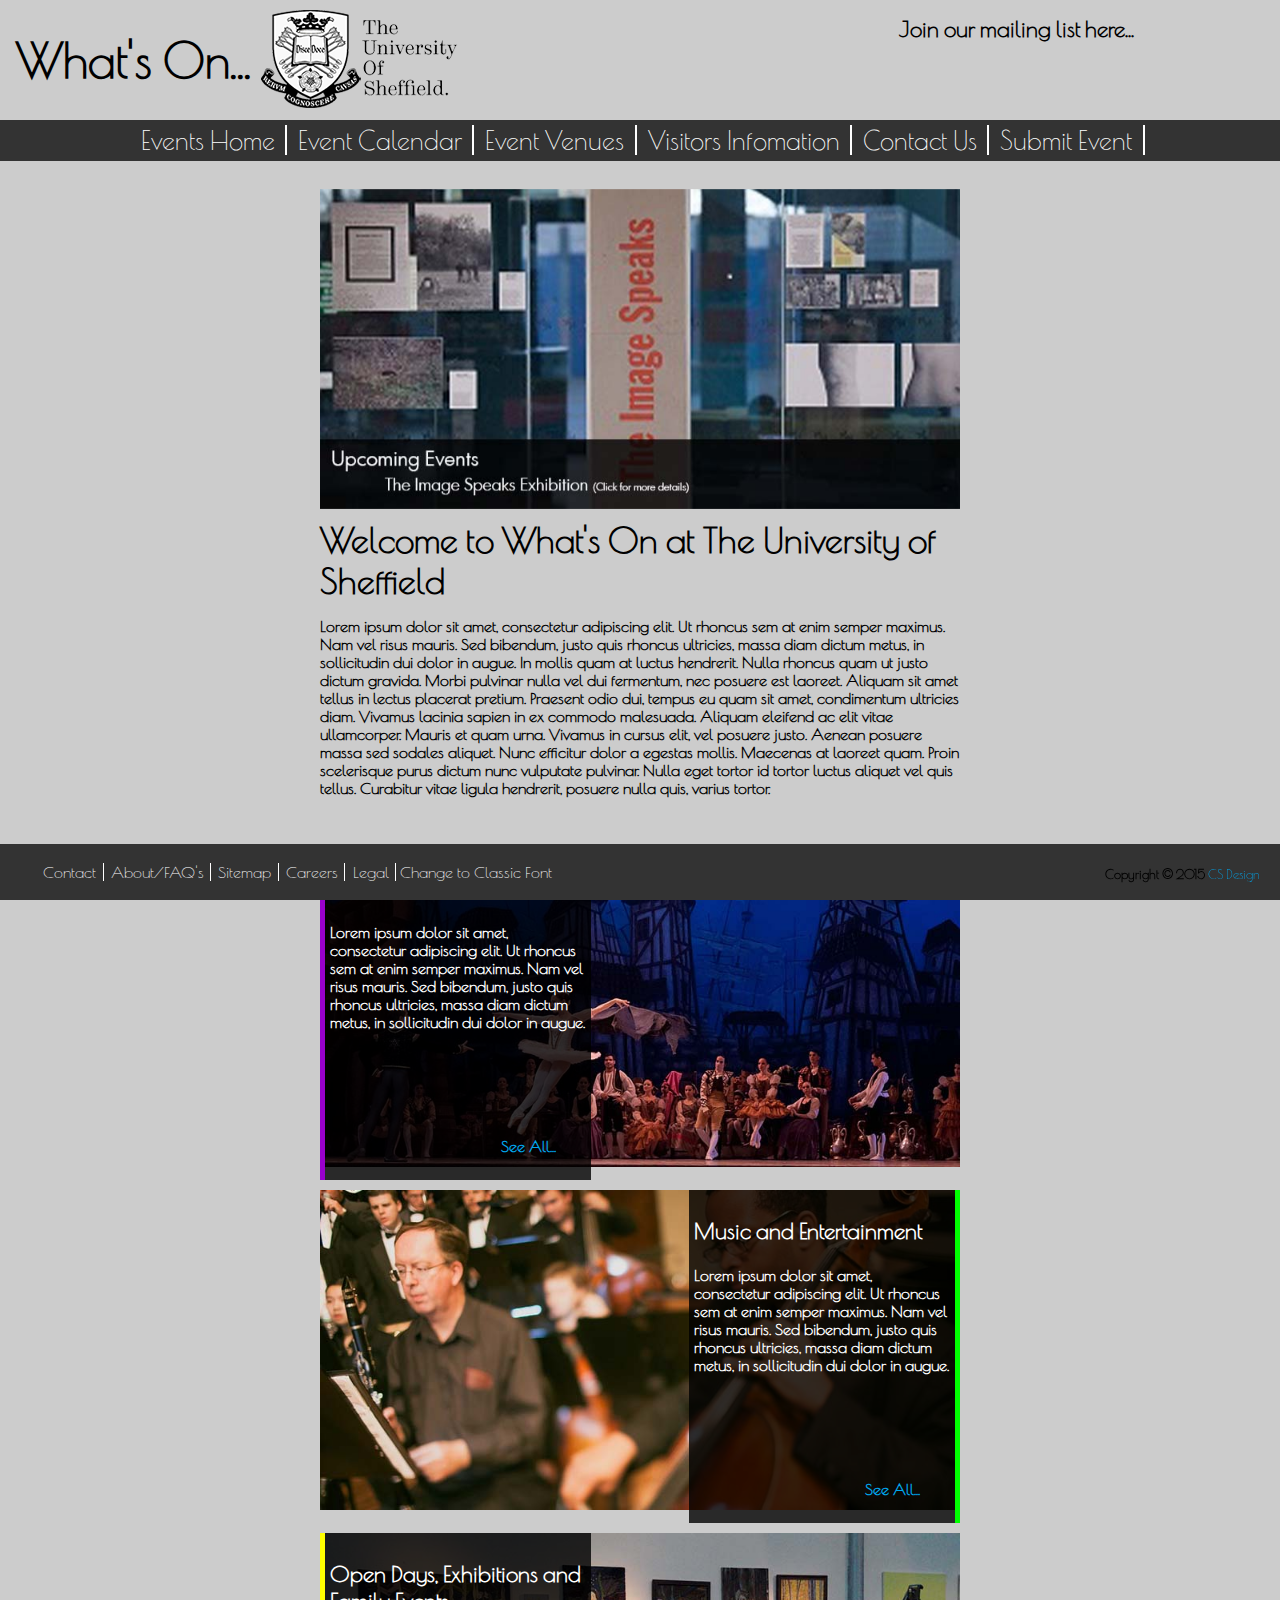
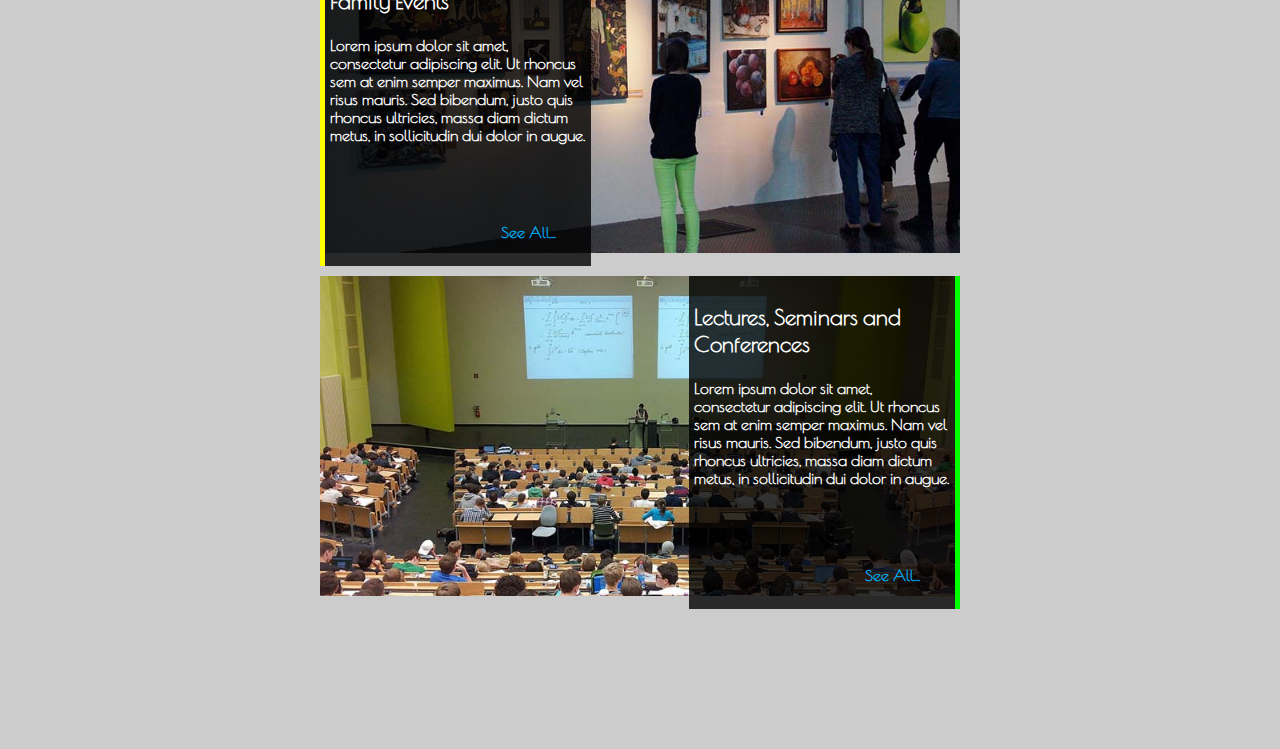
<file: index.html>
<!doctype html>
<html>
<head>
<meta charset="utf-8">
<title>The University of Sheffield - Events Home</title>
<link rel=”shortcut icon” href="favicon.ico" >
<link rel="stylesheet" href="styles/defaultstyle.css" type="text/css" />
<link rel="alternate stylesheet" title="classic" type="text/css" id="classic" href="styles/defaultstyle_classic.css">

<link href='http://fonts.googleapis.com/css?family=Poiret+One' rel='stylesheet' type='text/css'>
<meta name="description" content="University of Sheffield Events">
<meta name="keywords" content="Sheffield, Events, University, What's On">
<meta name="author" content="Chris Shelley"

<!-- Switch javascript -->
<script type="text/javascript" src="jscript/switch_style.js"></script>
<script src="http://jqueryjs.googlecode.com/files/jquery-1.2.6.min.js" type="text/javascript"></script>

<!-- Slider javascript -->
<script src="https://ajax.googleapis.com/ajax/libs/jquery/1.11.3/jquery.min.js"></script>
<script> 
$(document).ready(function(){
    $("#slide").click(function(){
        $("#panel").slideToggle("slow");
    });
});
</script>
<!-- Slider javascript End -->
<!-- HomeSlide javascript -->
<script src="http://ajax.googleapis.com/ajax/libs/jquery/1.8.3/jquery.min.js"></script>
<script src="jscript/responsiveslides.min.js"></script>
<!-- HomeSlide javascript End -->
</head>

<body onload="set_style_from_cookie()">
	
            <header class="header">
                <div id="headleft">
                    <div class="headtitle">
                    <h1>What's On...</h1>
                    </div>
                        <a href="http://www.sheffield.ac.uk/">
                        <div class="headlogo">
                        </div>
                        </a>
                 </div>
                 <div id="headright">
                 	<div id="slide">
                    	<a href="#">Join our mailing list here...</a>
                    </div>
					<div id="panel">
                    	<form name="contactform" id="contactform" method="post" action="#"  autocomplete="on">
            <input type="email" class="forminput" id="email" name="email" size="25" placeholder="Enter your email address..." required>
            <input type="submit" class="submitlink" name="submitform" value="Join">
                        </form>
                        <a href="#">Click Here to join our post list.</a>
                    </div>
                 </div>
            </header>
        <br style="clear:both" />
            <nav class="nav">
                <a href="index.html">Events Home</a>
                <a href="calendar.html">Event Calendar</a> 
                <a href="venues.html">Event Venues</a> 
                <a href="visinfo.html">Visitors Infomation</a> 
                <a href="contact.html">Contact Us</a>
                <a href="submit.html">Submit Event</a>
            </nav>
        <br style="clear:both" /> 
          
            <main>
                <div id="wrapper">
                    <div class="topcontainer">
							<script>
                              $(function() {
                                $(".rslides").responsiveSlides();
                              });
                            </script>
                        <ul class="rslides">
                          <li><a href="eventdetail.html"><img src="images/1.jpg" alt=""></a></li>
                          <li><img src="images/2.jpg" alt=""></li>
                          <li><a href="eventdetail.html"><img src="images/1.jpg" alt=""></a></li>
                        </ul>
                    </div>
                    <div class="topcontainer">
                    	<h2>Welcome to What's On at The University of Sheffield</h2>
                        <p>Lorem ipsum dolor sit amet, consectetur adipiscing elit. Ut rhoncus sem at enim semper maximus. Nam vel risus mauris. Sed bibendum, justo quis rhoncus ultricies, massa diam dictum metus, in sollicitudin dui dolor in augue. In mollis quam at luctus hendrerit. Nulla rhoncus quam ut justo dictum gravida. Morbi pulvinar nulla vel dui fermentum, nec posuere est laoreet. Aliquam sit amet tellus in lectus placerat pretium. Praesent odio dui, tempus eu quam sit amet, condimentum ultricies diam.

Vivamus lacinia sapien in ex commodo malesuada. Aliquam eleifend ac elit vitae ullamcorper. Mauris et quam urna. Vivamus in cursus elit, vel posuere justo. Aenean posuere massa sed sodales aliquet. Nunc efficitur dolor a egestas mollis. Maecenas at laoreet quam. Proin scelerisque purus dictum nunc vulputate pulvinar. Nulla eget tortor id tortor luctus aliquet vel quis tellus. Curabitur vitae ligula hendrerit, posuere nulla quis, varius tortor.</p>
                    </div>
                    <div class="catcontainer">
                        <div class="cat">
                        	<div class="catimg">
                        <img src="images/homedrama.jpg">
                        	</div>
                        	<div class="catdecleft1">
                            	<h3>Drama and Films</h3>
                            	<p>Lorem ipsum dolor sit amet, consectetur adipiscing elit. Ut rhoncus sem at enim semper maximus. Nam vel risus mauris. Sed bibendum, justo quis rhoncus ultricies, massa diam dictum metus, in sollicitudin dui dolor in augue.</p>
                            <div class="catlink">
                            	<a href="#">See All...</a>
                            </div>
                            </div>
                        </div>
                        <div class="cat">
                        	<div class="catimg">
                            	<img src="images/homemusic.jpg">
                            </div>
                        	<div class="catdecright2">
                            <h3>Music and Entertainment</h3>
                            	<p>Lorem ipsum dolor sit amet, consectetur adipiscing elit. Ut rhoncus sem at enim semper maximus. Nam vel risus mauris. Sed bibendum, justo quis rhoncus ultricies, massa diam dictum metus, in sollicitudin dui dolor in augue.</p>
							<div class="catlink">
                            	<a href="#">See All...</a>
                            </div>
                            </div>
                        </div>
                        <div class="cat">
                            <div class="catimg">
                            	<img src="images/homeopenday.jpg">
                        	</div>
                        	<div class="catdecleft3">
                            <h3>Open Days, Exhibitions and Family Events</h3>
                            	<p>Lorem ipsum dolor sit amet, consectetur adipiscing elit. Ut rhoncus sem at enim semper maximus. Nam vel risus mauris. Sed bibendum, justo quis rhoncus ultricies, massa diam dictum metus, in sollicitudin dui dolor in augue.</p>
                            <div class="catlink">
                            	<a href="#">See All...</a>
                            </div>
                            </div>
                        </div>
                        <div class="cat">
                        	<div class="catimg">
                        		<img src="images/homelecture.jpg">
                        	</div>
                        	<div class="catdecright4">
                            <h3>Lectures, Seminars and Conferences</h3>
                            	<p>Lorem ipsum dolor sit amet, consectetur adipiscing elit. Ut rhoncus sem at enim semper maximus. Nam vel risus mauris. Sed bibendum, justo quis rhoncus ultricies, massa diam dictum metus, in sollicitudin dui dolor in augue.</p>
                            <div class="catlink">
                            	<a href="#">See All...</a>
                            </div>
                            </div>
                        </div>
                    </div>
                </div>
                <div class="mainpadding">
                </div>
            </main>
            
        <br style="clear:both" />    
            <footer>
            	<div id="footerwrap">
                    <div class="foottop">
                            <ul>
                                <li><a href="#">Contact</a></li>
                                <li><a href="#">About/FAQ's</a></li>
                                <li><a href="#">Sitemap</a></li>
                                <li><a href="#">Careers</a></li>
                                <li><a href="#">Legal</a></li>
                                <div id="shown_first" style="display:inline">
                                      <a href="#" style="cursor:pointer" onclick="switch_style('classic'); toggle_text('shown_first', 'hidden_first');return false" name="theme" value="Classic Theme" id="classic">
                                    Change to Classic Font
                                      </a>
                                </div>
                                <div id="hidden_first" style="display:none">
                                <a href="#" style="cursor:pointer" onclick="switch_style('white'); toggle_text('shown_first', 'hidden_first');return false" name="theme" value="Classic Theme" id="classic">
                                     Change to Modern Font
                                      </a>
                                </div>
                            </ul>
                            <div class="footright">
                       <p>Copyright &copy; 2015 <a href="http://csdesign.co.nf/">CS Design</a></p>
                    </div>    
                    </div>
                    <script type="text/javascript">
                        function toggle_text(shown, hidden) {
                               var e = document.getElementById(shown);
                               var f = document.getElementById(hidden);
                            if(e.style.display == 'inline') {
                                          e.style.display = 'none';
                                          f.style.display = 'inline';
                              }
                              else {
                                          e.style.display = 'inline';
                                          f.style.display = 'none';
                              }
                        }
                    </script>   
                 </div>
            </footer>
    
</body>
</html>
</file>
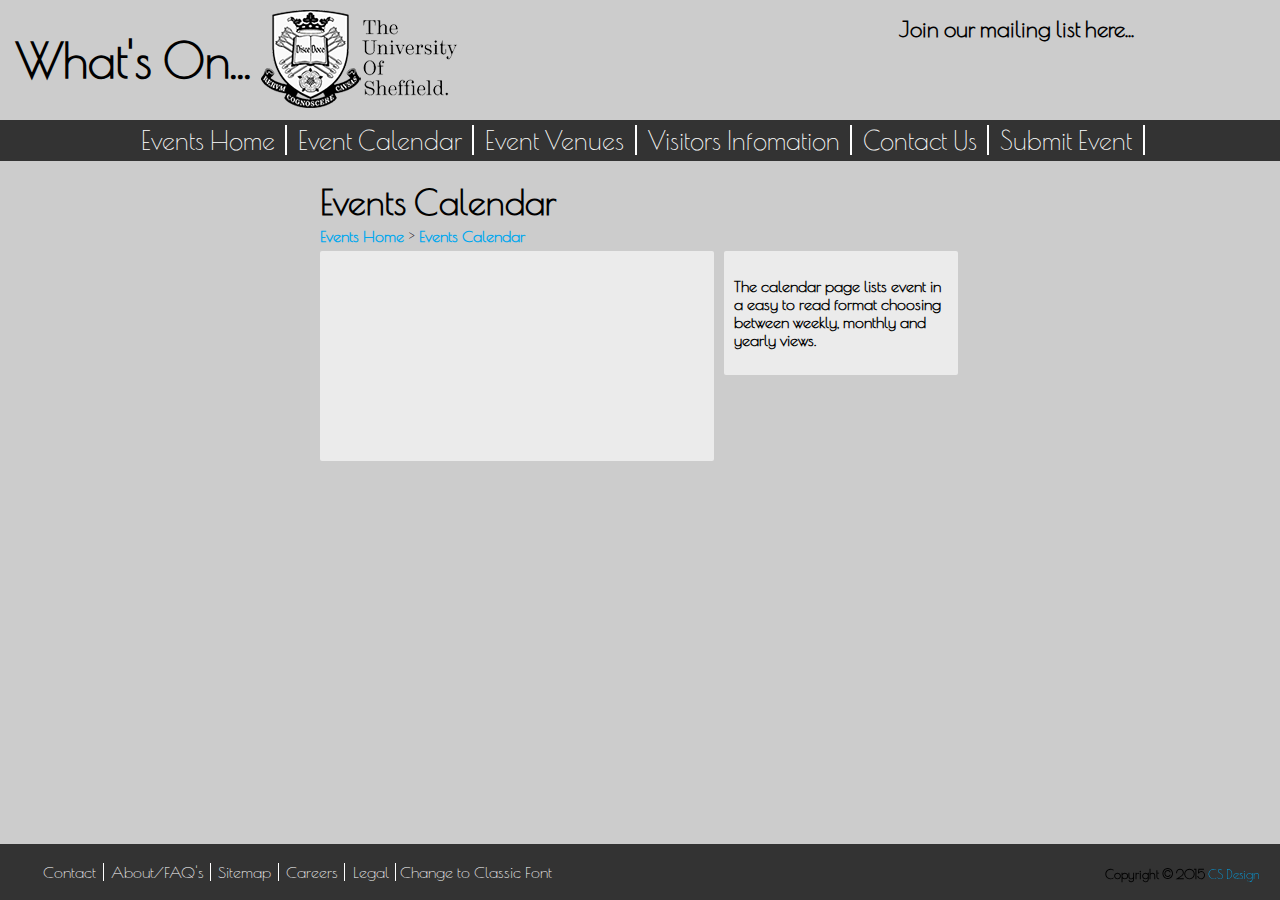
<file: calendar.html>
<!doctype html>
<html>
<head>
<meta charset="utf-8">
<title>The University of Sheffield - Events Home</title>
<link rel=”shortcut icon” href="favicon.ico" >
<link rel="stylesheet" href="styles/defaultstyle.css" type="text/css" />
<link rel="alternate stylesheet" title="classic" type="text/css" id="classic" href="styles/defaultstyle_classic.css">

<link href='http://fonts.googleapis.com/css?family=Poiret+One' rel='stylesheet' type='text/css'>
<meta name="description" content="University of Sheffield Events">
<meta name="keywords" content="Sheffield, Events, University, What's On">
<meta name="author" content="Chris Shelley"

<!-- Switch javascript -->
<script type="text/javascript" src="jscript/switch_style.js"></script>
<script src="http://jqueryjs.googlecode.com/files/jquery-1.2.6.min.js" type="text/javascript"></script>

<!-- Slider javascript -->
<script src="https://ajax.googleapis.com/ajax/libs/jquery/1.11.3/jquery.min.js"></script>
<script> 
$(document).ready(function(){
    $("#slide").click(function(){
        $("#panel").slideToggle("slow");
    });
});
</script>
<!-- Slider javascript End -->

</head>

<body onload="set_style_from_cookie()">
	<div id="container">
<!-- Header Content -->
            <header class="header">
                <div id="headleft">
                    <div class="headtitle">
                    <h1>What's On...</h1>
                    </div>
                        <a href="http://www.sheffield.ac.uk/">
                        <div class="headlogo">
                        </div>
                        </a>
                 </div>
                 <div id="headright">
                 	<div id="slide">
                    	<a href="#">Join our mailing list here...</a>
                    </div>
					<div id="panel">
                    	<form name="contactform" id="contactform" method="post" action="#"  autocomplete="on">
            <input type="email" class="forminput" id="email" name="email" size="25" placeholder="Enter your email address..." required>
            <input type="submit" class="submitlink" name="submitform" value="Join">
                        </form>
                        <a href="#">Click Here to join our post list.</a>
                    </div>
                 </div>
            </header>
            
        <br style="clear:both" />
<!-- Main Navigation -->
            <nav class="nav">
                <a href="index.html">Events Home</a>
                <a href="calendar.html">Event Calendar</a> 
                <a href="venues.html">Event Venues</a> 
                <a href="visinfo.html">Visitors Infomation</a> 
                <a href="contact.html">Contact Us</a>
                <a href="submit.html">Submit Event</a>
            </nav>
<!-- Main Content -->
          
            <main>
                <div id="wrapper">
                		<div class="eventheader">
                        	<h2>Events Calendar</h2>
                            <div class="eventcrumb">
                            	<ul id="crumblist">
                                    <li id="active"><a href="Calendar.html" id="current">Events Home</a></li>
                                    <li><a href="#">Events Calendar</a></li>
                                </ul>
                            </div>
                        </div>
                        
                        <div id="eventwrapper">
                            <div class="eventblock">
                            	
                            </div>
                     		<div class="eventspacer">
                            </div>
                          <div class="eventdetailcont">
                              <div class="eventdetail">
                              		<p>The calendar page lists event in a easy to read format choosing between weekly, monthly and yearly views.</p>
                              </div>
                          </div>       
                </div>
                
            </main>
            
        <br style="clear:both" /> 
<!-- Footer Content -->  
            <footer>
            	<div id="footerwrap">
                    <div class="foottop">
                            <ul>
                                <li><a href="#">Contact</a></li>
                                <li><a href="#">About/FAQ's</a></li>
                                <li><a href="#">Sitemap</a></li>
                                <li><a href="#">Careers</a></li>
                                <li><a href="#">Legal</a></li>
                                <div id="shown_first" style="display:inline">
                                      <a href="#" style="cursor:pointer" onclick="switch_style('classic'); toggle_text('shown_first', 'hidden_first');return false" name="theme" value="Classic Theme" id="classic">
                                    Change to Classic Font
                                      </a>
                                </div>
                                <div id="hidden_first" style="display:none">
                                <a href="#" style="cursor:pointer" onclick="switch_style('white'); toggle_text('shown_first', 'hidden_first');return false" name="theme" value="Classic Theme" id="classic">
                                     Change to Modern Font
                                      </a>
                                </div>
                            </ul>
                            <div class="footright">
                       <p>Copyright &copy; 2015 <a href="http://csdesign.co.nf/">CS Design</a></p>
                    </div>    
                    </div>
                    <script type="text/javascript">
                        function toggle_text(shown, hidden) {
                               var e = document.getElementById(shown);
                               var f = document.getElementById(hidden);
                            if(e.style.display == 'inline') {
                                          e.style.display = 'none';
                                          f.style.display = 'inline';
                              }
                              else {
                                          e.style.display = 'inline';
                                          f.style.display = 'none';
                              }
                        }
                    </script>   
                 </div>
            </footer>
     </div>
</body>
</html>
</file>
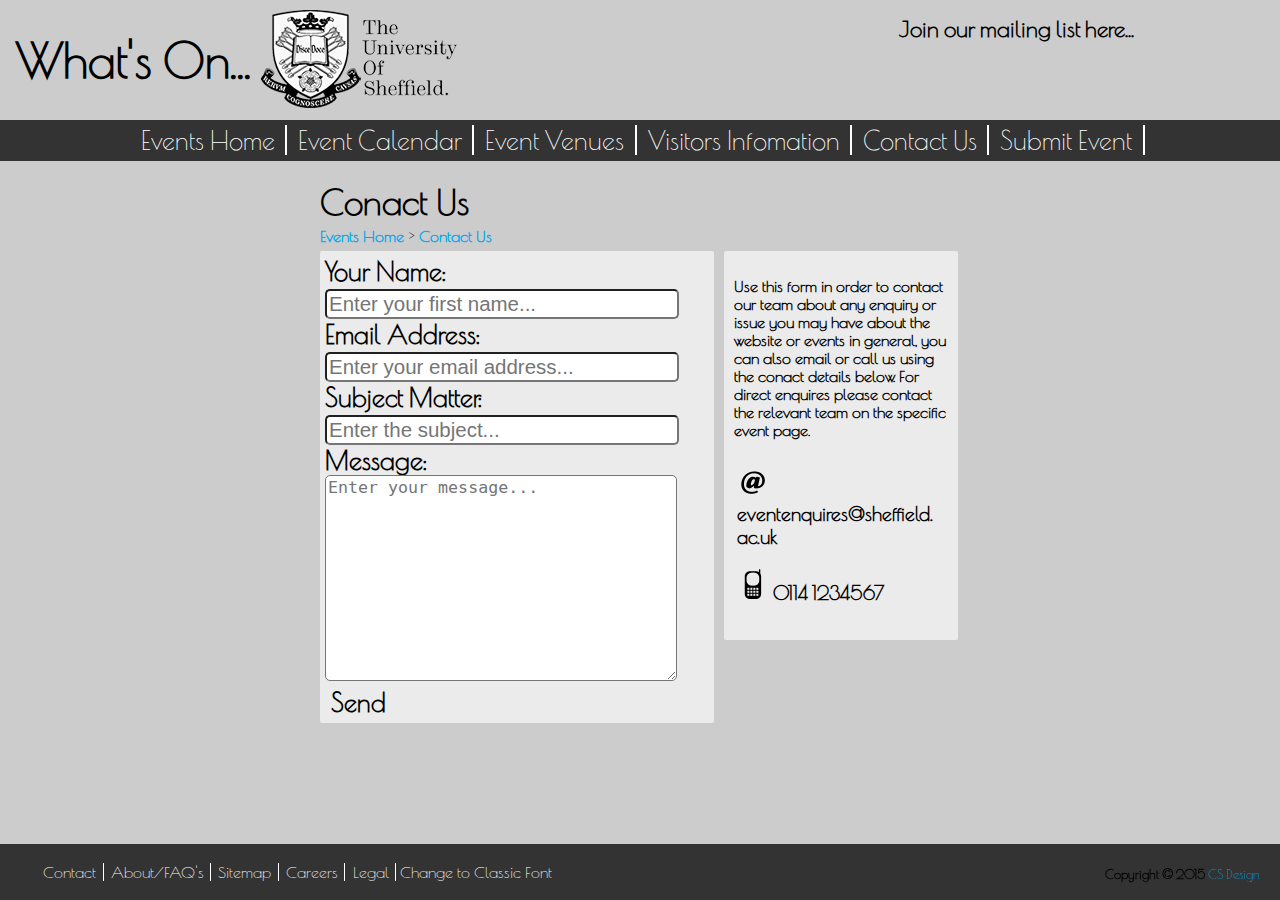
<file: contact.html>
<!doctype html>
<html>
<head>
<meta charset="utf-8">
<title>The University of Sheffield - Events Home</title>
<link rel=”shortcut icon” href="favicon.ico" >
<link rel="stylesheet" href="styles/defaultstyle.css" type="text/css" />
<link rel="alternate stylesheet" title="classic" type="text/css" id="classic" href="styles/defaultstyle_classic.css">

<link href='http://fonts.googleapis.com/css?family=Poiret+One' rel='stylesheet' type='text/css'>
<meta name="description" content="University of Sheffield Events">
<meta name="keywords" content="Sheffield, Events, University, What's On">
<meta name="author" content="Chris Shelley"

<!-- Switch javascript -->
<script type="text/javascript" src="jscript/switch_style.js"></script>
<script src="http://jqueryjs.googlecode.com/files/jquery-1.2.6.min.js" type="text/javascript"></script>

<!-- Slider javascript -->
<script src="https://ajax.googleapis.com/ajax/libs/jquery/1.11.3/jquery.min.js"></script>
<script> 
$(document).ready(function(){
    $("#slide").click(function(){
        $("#panel").slideToggle("slow");
    });
});
</script>
<!-- Slider javascript End -->

</head>

<body onload="set_style_from_cookie()">
	<div id="container">
<!-- Header Content -->
            <header class="header">
                <div id="headleft">
                    <div class="headtitle">
                    <h1>What's On...</h1>
                    </div>
                        <a href="http://www.sheffield.ac.uk/">
                        <div class="headlogo">
                        </div>
                        </a>
                 </div>
                 <div id="headright">
                 	<div id="slide">
                    	<a href="#">Join our mailing list here...</a>
                    </div>
					<div id="panel">
                    	<form name="contactform" id="contactform" method="post" action="#"  autocomplete="on">
            <input type="email" class="forminput" id="email" name="email" size="25" placeholder="Enter your email address..." required>
            <input type="submit" class="submitlink" name="submitform" value="Join">
                        </form>
                        <a href="#">Click Here to join our post list.</a>
                    </div>
                 </div>
            </header>
            
        <br style="clear:both" />
<!-- Main Navigation -->
            <nav class="nav">
                <a href="index.html">Events Home</a>
                <a href="calendar.html">Event Calendar</a> 
                <a href="venues.html">Event Venues</a> 
                <a href="visinfo.html">Visitors Infomation</a> 
                <a href="contact.html">Contact Us</a>
                <a href="submit.html">Submit Event</a>
            </nav>
<!-- Main Content -->
          
            <main>
                <div id="wrapper">
                		<div class="eventheader">
                        	<h2>Conact Us</h2>
                            <div class="eventcrumb">
                            	<ul id="crumblist">
                                    <li id="active"><a href="index.html" id="current">Events Home</a></li>
                                    <li><a href="#">Contact Us</a></li>
                                </ul>
                            </div>
                        </div>
                        
                        <div id="eventwrapper">
                            <div class="eventblock">
                            	<form name="contactform" id="contactform" method="post" action="contactconfirm.php"  autocomplete="on">
    	
                                    <div class="required">
                                        <label for="fname">Your Name:</label>
                                        <input type="text" class="formfield" id="fname" name="fname" size="30" placeholder="Enter your first name..." required>
                                    </div>
                                    
                                    <div class="required">	
                                        <label for="email">Email Address:</label>
                                        <input type="email" class="formfield" id="email" name="email" size="30" placeholder="Enter your email address..." required> 
                                    </div>
                                    <div class="required">	
                                        <label for="email">Subject Matter:</label>
                                        <input type="text" class="formfield" id="subject" name="subject" size="30" placeholder="Enter the subject..." required> 
                                    </div>    
                                    <div class="required">
                                        <label for="message">Message:</label>
                                        <textarea name="message" id="message" class="formfield" placeholder="Enter your message..." required></textarea>
                                    </div>
                                     
                                        <input type="submit" class="submitbutton" name="submitform" value="Send">     
                                </form>
                            </div>
                                <div class="eventspacer">
                                </div>
                          <div class="eventdetailcont">
                          	
                              <div class="eventdetail">
                              		<p>Use this form in order to contact our team about any enquiry or issue you may have about the website or events in general, you can also email or call us using the conact details below. For direct enquires please contact the relevant team on the specific event page.</p>
                              		<ul id="eventicon">
                                    	 
                                        <li><img src="images/emailico.png"> <a href="mailto:eventenquires@sheffield.ac.uk">eventenquires@sheffield.ac.uk</a></li>
                                        <li><img src="images/phoneico.png"> <a href="tel:01141234567">0114 1234567</a></li>
                                        
                                    </ul>
                                   
                              </div>
                              
                          </div>
                                
                </div>
                
            </main>
            
        <br style="clear:both" /> 
<!-- Footer Content -->  
            <footer>
            	<div id="footerwrap">
                    <div class="foottop">
                            <ul>
                                <li><a href="#">Contact</a></li>
                                <li><a href="#">About/FAQ's</a></li>
                                <li><a href="#">Sitemap</a></li>
                                <li><a href="#">Careers</a></li>
                                <li><a href="#">Legal</a></li>
                                <div id="shown_first" style="display:inline">
                                      <a href="#" style="cursor:pointer" onclick="switch_style('classic'); toggle_text('shown_first', 'hidden_first');return false" name="theme" value="Classic Theme" id="classic">
                                    Change to Classic Font
                                      </a>
                                </div>
                                <div id="hidden_first" style="display:none">
                                <a href="#" style="cursor:pointer" onclick="switch_style('white'); toggle_text('shown_first', 'hidden_first');return false" name="theme" value="Classic Theme" id="classic">
                                     Change to Modern Font
                                      </a>
                                </div>
                            </ul>
                            <div class="footright">
                       <p>Copyright &copy; 2015 <a href="http://csdesign.co.nf/">CS Design</a></p>
                    </div>    
                    </div>
                    <script type="text/javascript">
                        function toggle_text(shown, hidden) {
                               var e = document.getElementById(shown);
                               var f = document.getElementById(hidden);
                            if(e.style.display == 'inline') {
                                          e.style.display = 'none';
                                          f.style.display = 'inline';
                              }
                              else {
                                          e.style.display = 'inline';
                                          f.style.display = 'none';
                              }
                        }
                    </script>   
                 </div>
            </footer>
     </div>
</body>
</html>
</file>
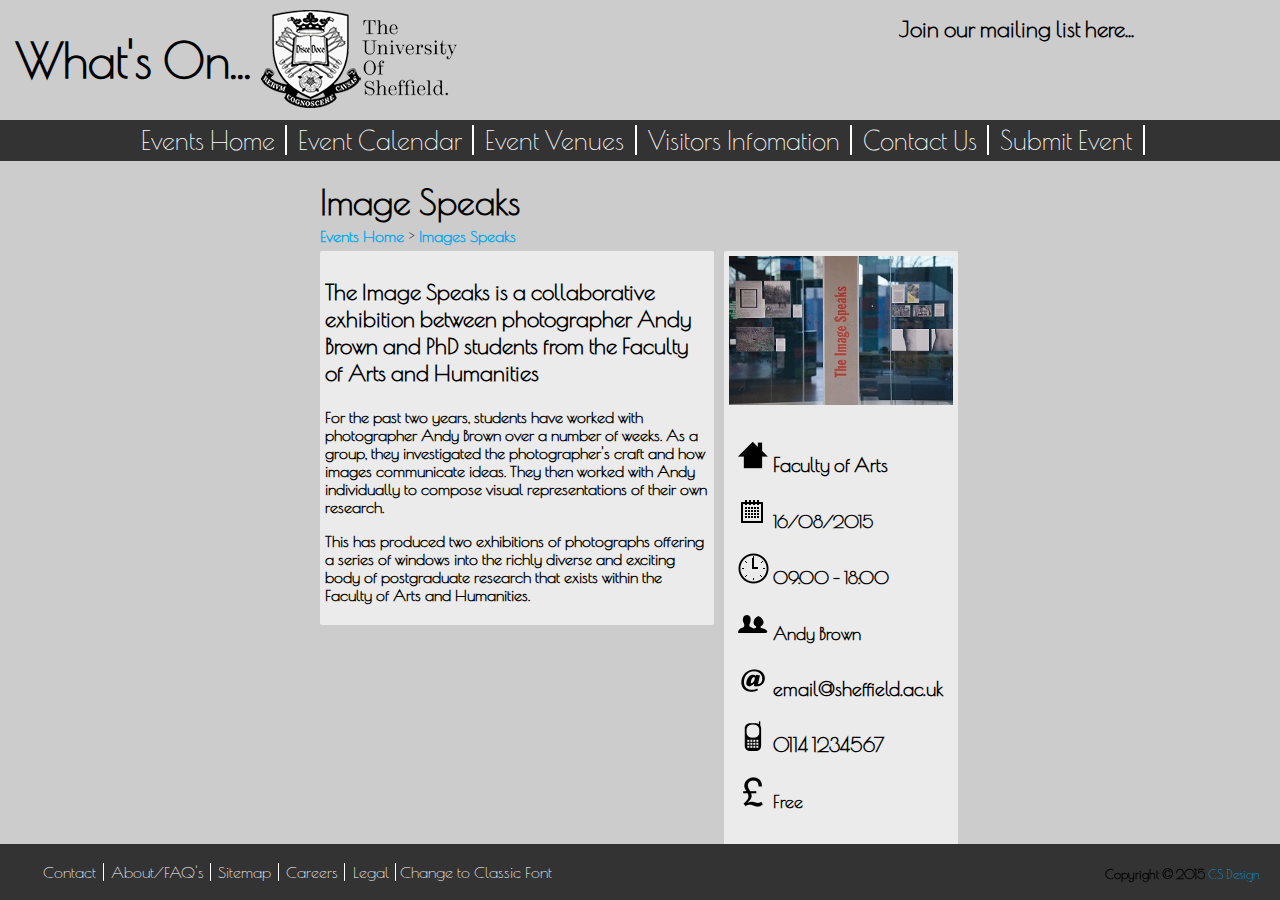
<file: eventdetail.html>
<!doctype html>
<html>
<head>
<meta charset="utf-8">
<title>The University of Sheffield - Events Home</title>
<link rel=”shortcut icon” href="favicon.ico" >
<link rel="stylesheet" href="styles/defaultstyle.css" type="text/css" />
<link rel="alternate stylesheet" title="classic" type="text/css" id="classic" href="styles/defaultstyle_classic.css">

<link href='http://fonts.googleapis.com/css?family=Poiret+One' rel='stylesheet' type='text/css'>
<meta name="description" content="University of Sheffield Events">
<meta name="keywords" content="Sheffield, Events, University, What's On">
<meta name="author" content="Chris Shelley"

<!-- Switch javascript -->
<script type="text/javascript" src="jscript/switch_style.js"></script>
<script src="http://jqueryjs.googlecode.com/files/jquery-1.2.6.min.js" type="text/javascript"></script>

<!-- Slider javascript -->
<script src="https://ajax.googleapis.com/ajax/libs/jquery/1.11.3/jquery.min.js"></script>
<script> 
$(document).ready(function(){
    $("#slide").click(function(){
        $("#panel").slideToggle("slow");
    });
});
</script>
<!-- Slider javascript End -->

</head>

<body onload="set_style_from_cookie()">
	<div id="container">
<!-- Header Content -->
            <header class="header">
                <div id="headleft">
                    <div class="headtitle">
                    <h1>What's On...</h1>
                    </div>
                        <a href="http://www.sheffield.ac.uk/">
                        <div class="headlogo">
                        </div>
                        </a>
                 </div>
                 <div id="headright">
                 	<div id="slide">
                    	<a href="#">Join our mailing list here...</a>
                    </div>
					<div id="panel">
                    	<form name="contactform" id="contactform" method="post" action="#"  autocomplete="on">
            <input type="email" class="forminput" id="email" name="email" size="25" placeholder="Enter your email address..." required>
            <input type="submit" class="submitlink" name="submitform" value="Join">
                        </form>
                        <a href="#">Click Here to join our post list.</a>
                    </div>
                 </div>
            </header>
            
        <br style="clear:both" />
<!-- Main Navigation -->
            <nav class="nav">
                <a href="index.html">Events Home</a>
                <a href="calendar.html">Event Calendar</a> 
                <a href="venues.html">Event Venues</a> 
                <a href="visinfo.html">Visitors Infomation</a> 
                <a href="contact.html">Contact Us</a>
                <a href="submit.html">Submit Event</a>
            </nav>
<!-- Main Content -->
          
            <main>
                <div id="wrapper">
                		<div class="eventheader">
                        	<h2>Image Speaks</h2>
                            <div class="eventcrumb">
                            	<ul id="crumblist">
                                    <li id="active"><a href="index.html" id="current">Events Home</a></li>
                                    <li><a href="#">Images Speaks</a></li>
                                </ul>
                            </div>
                        </div>
                        
                        <div id="eventwrapper">
                            <div class="eventblock">
                            	<h3>
                                	The Image Speaks is a collaborative exhibition between photographer Andy Brown and PhD students from the Faculty of Arts and Humanities
                                </h3>
                                <p>
                                	For the past two years, students have worked with photographer Andy Brown over a number of weeks. As a group, they investigated the photographer's craft and how images communicate ideas. They then worked with Andy individually to compose visual representations of their own research.
                                </p> 
								<p>
This has produced two exhibitions of photographs offering a series of windows into the richly diverse and exciting body of postgraduate research that exists within the Faculty of Arts and Humanities.
                                </p>
                            </div>
                     		<div class="eventspacer">
                            </div>
                          <div class="eventdetailcont">
                              <div class="eventimg">
                                  <img src="images/TISimagesmall.jpg">
                              </div>
                              <div class="eventdetail">
                              		<ul id="eventicon">
                                    	<li><img src="images/venueico.png"> <a href="#">Faculty of Arts</a></li>
                                        <li><img src="images/dateico.png"> 16/08/2015</li>
                                        <li><img src="images/timeico.png"> 09:00 - 18:00</li>                                     
                                        <li><img src="images/authorico.png"> Andy Brown</li>   
                                        <li><img src="images/emailico.png"> <a href="mailto:email@sheffield.ac.uk">email@sheffield.ac.uk</a></li>
                                        <li><img src="images/phoneico.png"> <a href="tel:01141234567">0114 1234567</a></li>
                                        <li><img src="images/priceico.png"> Free</li> 
                                    </ul>
                              		
                              </div>
                          </div>       
                </div>
                
            </main>
            
        <br style="clear:both" /> 
<!-- Footer Content -->  
            <footer>
            	<div id="footerwrap">
                    <div class="foottop">
                            <ul>
                                <li><a href="#">Contact</a></li>
                                <li><a href="#">About/FAQ's</a></li>
                                <li><a href="#">Sitemap</a></li>
                                <li><a href="#">Careers</a></li>
                                <li><a href="#">Legal</a></li>
                                <div id="shown_first" style="display:inline">
                                      <a href="#" style="cursor:pointer" onclick="switch_style('classic'); toggle_text('shown_first', 'hidden_first');return false" name="theme" value="Classic Theme" id="classic">
                                    Change to Classic Font
                                      </a>
                                </div>
                                <div id="hidden_first" style="display:none">
                                <a href="#" style="cursor:pointer" onclick="switch_style('white'); toggle_text('shown_first', 'hidden_first');return false" name="theme" value="Classic Theme" id="classic">
                                     Change to Modern Font
                                      </a>
                                </div>
                            </ul>
                            <div class="footright">
                       <p>Copyright &copy; 2015 <a href="http://csdesign.co.nf/">CS Design</a></p>
                    </div>    
                    </div>
                    <script type="text/javascript">
                        function toggle_text(shown, hidden) {
                               var e = document.getElementById(shown);
                               var f = document.getElementById(hidden);
                            if(e.style.display == 'inline') {
                                          e.style.display = 'none';
                                          f.style.display = 'inline';
                              }
                              else {
                                          e.style.display = 'inline';
                                          f.style.display = 'none';
                              }
                        }
                    </script>   
                 </div>
            </footer>
     </div>
</body>
</html>
</file>
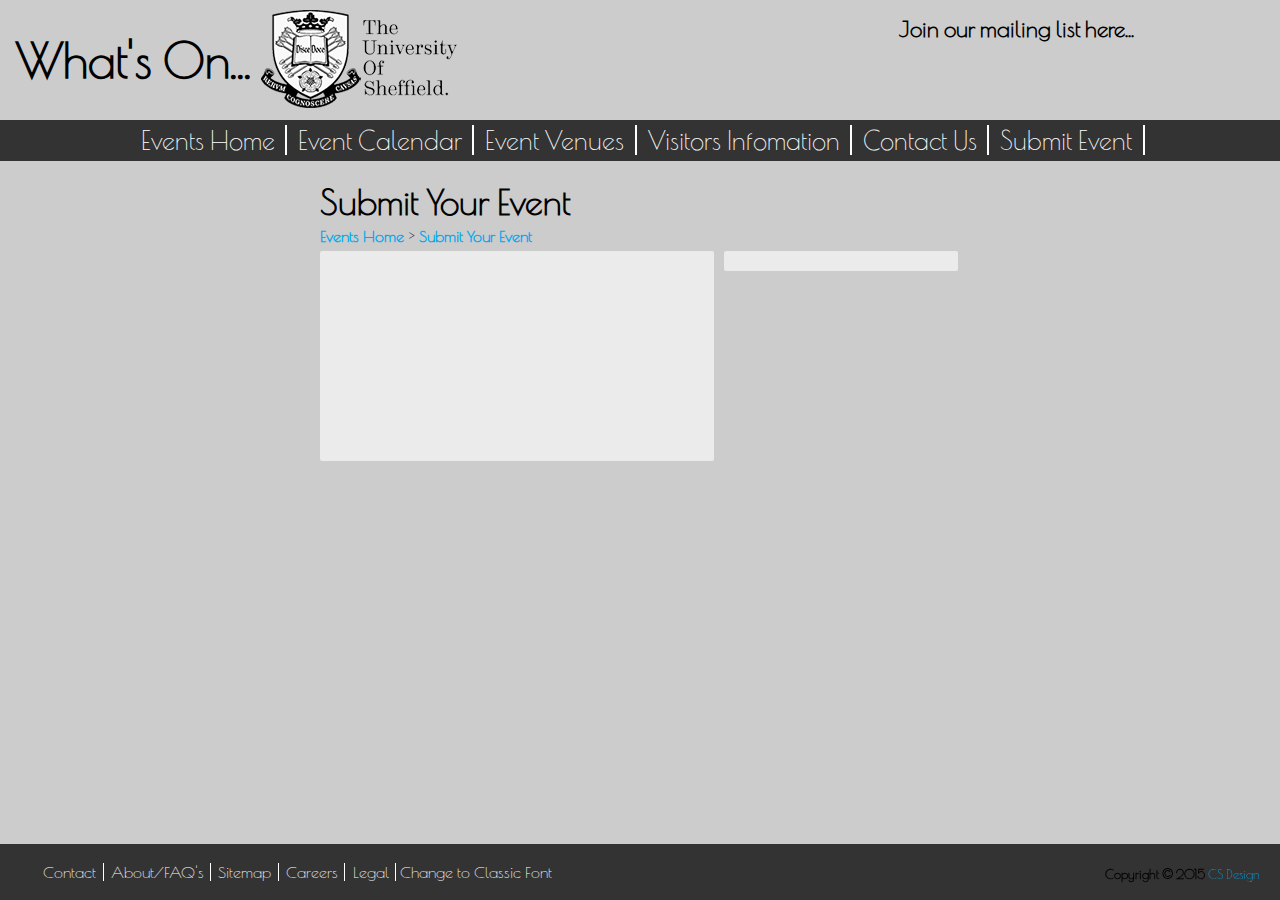
<file: submit.html>
<!doctype html>
<html>
<head>
<meta charset="utf-8">
<title>The University of Sheffield - Events Home</title>
<link rel=”shortcut icon” href="favicon.ico" >
<link rel="stylesheet" href="styles/defaultstyle.css" type="text/css" />
<link rel="alternate stylesheet" title="classic" type="text/css" id="classic" href="styles/defaultstyle_classic.css">

<link href='http://fonts.googleapis.com/css?family=Poiret+One' rel='stylesheet' type='text/css'>
<meta name="description" content="University of Sheffield Events">
<meta name="keywords" content="Sheffield, Events, University, What's On">
<meta name="author" content="Chris Shelley"

<!-- Switch javascript -->
<script type="text/javascript" src="jscript/switch_style.js"></script>
<script src="http://jqueryjs.googlecode.com/files/jquery-1.2.6.min.js" type="text/javascript"></script>

<!-- Slider javascript -->
<script src="https://ajax.googleapis.com/ajax/libs/jquery/1.11.3/jquery.min.js"></script>
<script> 
$(document).ready(function(){
    $("#slide").click(function(){
        $("#panel").slideToggle("slow");
    });
});
</script>
<!-- Slider javascript End -->

</head>

<body onload="set_style_from_cookie()">
	<div id="container">
<!-- Header Content -->
            <header class="header">
                <div id="headleft">
                    <div class="headtitle">
                    <h1>What's On...</h1>
                    </div>
                        <a href="http://www.sheffield.ac.uk/">
                        <div class="headlogo">
                        </div>
                        </a>
                 </div>
                 <div id="headright">
                 	<div id="slide">
                    	<a href="#">Join our mailing list here...</a>
                    </div>
					<div id="panel">
                    	<form name="contactform" id="contactform" method="post" action="#"  autocomplete="on">
            <input type="email" class="forminput" id="email" name="email" size="25" placeholder="Enter your email address..." required>
            <input type="submit" class="submitlink" name="submitform" value="Join">
                        </form>
                        <a href="#">Click Here to join our post list.</a>
                    </div>
                 </div>
            </header>
            
        <br style="clear:both" />
<!-- Main Navigation -->
            <nav class="nav">
                <a href="index.html">Events Home</a>
                <a href="calendar.html">Event Calendar</a> 
                <a href="venues.html">Event Venues</a> 
                <a href="visinfo.html">Visitors Infomation</a> 
                <a href="contact.html">Contact Us</a>
                <a href="submit.html">Submit Event</a>
            </nav>
<!-- Main Content -->
          
            <main>
                <div id="wrapper">
                		<div class="eventheader">
                        	<h2>Submit Your Event</h2>
                            <div class="eventcrumb">
                            	<ul id="crumblist">
                                    <li id="active"><a href="Calendar.html" id="current">Events Home</a></li>
                                    <li><a href="#">Submit Your Event</a></li>
                                </ul>
                            </div>
                        </div>
                        
                        <div id="eventwrapper">
                            <div class="eventblock">
                            	
                            </div>
                     		<div class="eventspacer">
                            </div>
                          <div class="eventdetailcont">
                              <div class="eventdetail">
                              		
                              </div>
                          </div>       
                </div>
                
            </main>
            
        <br style="clear:both" /> 
<!-- Footer Content -->  
            <footer>
            	<div id="footerwrap">
                    <div class="foottop">
                            <ul>
                                <li><a href="#">Contact</a></li>
                                <li><a href="#">About/FAQ's</a></li>
                                <li><a href="#">Sitemap</a></li>
                                <li><a href="#">Careers</a></li>
                                <li><a href="#">Legal</a></li>
                                <div id="shown_first" style="display:inline">
                                      <a href="#" style="cursor:pointer" onclick="switch_style('classic'); toggle_text('shown_first', 'hidden_first');return false" name="theme" value="Classic Theme" id="classic">
                                    Change to Classic Font
                                      </a>
                                </div>
                                <div id="hidden_first" style="display:none">
                                <a href="#" style="cursor:pointer" onclick="switch_style('white'); toggle_text('shown_first', 'hidden_first');return false" name="theme" value="Classic Theme" id="classic">
                                     Change to Modern Font
                                      </a>
                                </div>
                            </ul>
                            <div class="footright">
                       <p>Copyright &copy; 2015 <a href="http://csdesign.co.nf/">CS Design</a></p>
                    </div>    
                    </div>
                    <script type="text/javascript">
                        function toggle_text(shown, hidden) {
                               var e = document.getElementById(shown);
                               var f = document.getElementById(hidden);
                            if(e.style.display == 'inline') {
                                          e.style.display = 'none';
                                          f.style.display = 'inline';
                              }
                              else {
                                          e.style.display = 'inline';
                                          f.style.display = 'none';
                              }
                        }
                    </script>   
                 </div>
            </footer>
     </div>
</body>
</html>
</file>
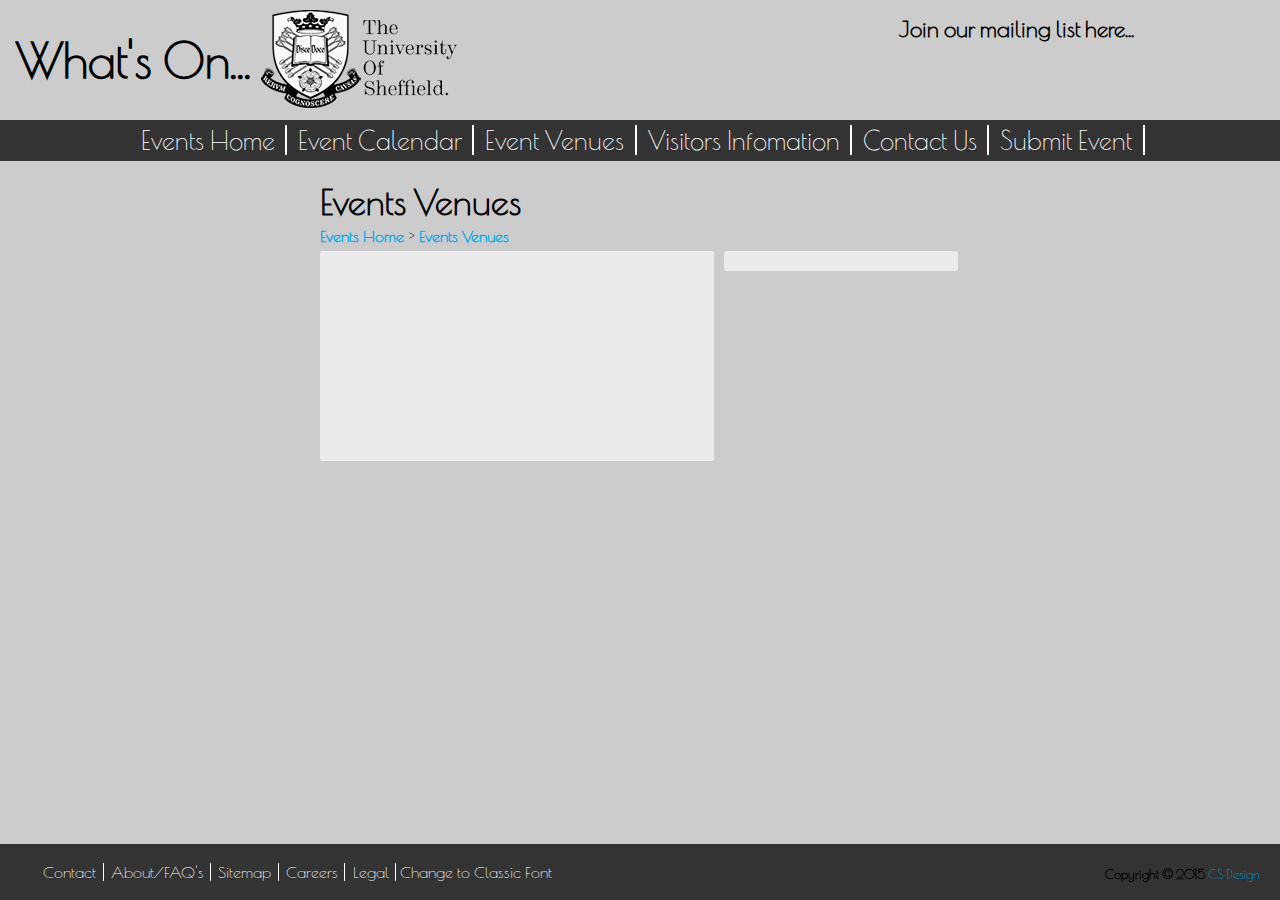
<file: venues.html>
<!doctype html>
<html>
<head>
<meta charset="utf-8">
<title>The University of Sheffield - Events Home</title>
<link rel=”shortcut icon” href="favicon.ico" >
<link rel="stylesheet" href="styles/defaultstyle.css" type="text/css" />
<link rel="alternate stylesheet" title="classic" type="text/css" id="classic" href="styles/defaultstyle_classic.css">

<link href='http://fonts.googleapis.com/css?family=Poiret+One' rel='stylesheet' type='text/css'>
<meta name="description" content="University of Sheffield Events">
<meta name="keywords" content="Sheffield, Events, University, What's On">
<meta name="author" content="Chris Shelley"

<!-- Switch javascript -->
<script type="text/javascript" src="jscript/switch_style.js"></script>
<script src="http://jqueryjs.googlecode.com/files/jquery-1.2.6.min.js" type="text/javascript"></script>

<!-- Slider javascript -->
<script src="https://ajax.googleapis.com/ajax/libs/jquery/1.11.3/jquery.min.js"></script>
<script> 
$(document).ready(function(){
    $("#slide").click(function(){
        $("#panel").slideToggle("slow");
    });
});
</script>
<!-- Slider javascript End -->

</head>

<body onload="set_style_from_cookie()">
	<div id="container">
<!-- Header Content -->
            <header class="header">
                <div id="headleft">
                    <div class="headtitle">
                    <h1>What's On...</h1>
                    </div>
                        <a href="http://www.sheffield.ac.uk/">
                        <div class="headlogo">
                        </div>
                        </a>
                 </div>
                 <div id="headright">
                 	<div id="slide">
                    	<a href="#">Join our mailing list here...</a>
                    </div>
					<div id="panel">
                    	<form name="contactform" id="contactform" method="post" action="#"  autocomplete="on">
            <input type="email" class="forminput" id="email" name="email" size="25" placeholder="Enter your email address..." required>
            <input type="submit" class="submitlink" name="submitform" value="Join">
                        </form>
                        <a href="#">Click Here to join our post list.</a>
                    </div>
                 </div>
            </header>
            
        <br style="clear:both" />
<!-- Main Navigation -->
            <nav class="nav">
                <a href="index.html">Events Home</a>
                <a href="calendar.html">Event Calendar</a> 
                <a href="venues.html">Event Venues</a> 
                <a href="visinfo.html">Visitors Infomation</a> 
                <a href="contact.html">Contact Us</a>
                <a href="submit.html">Submit Event</a>
            </nav>
<!-- Main Content -->
          
            <main>
                <div id="wrapper">
                		<div class="eventheader">
                        	<h2>Events Venues</h2>
                            <div class="eventcrumb">
                            	<ul id="crumblist">
                                    <li id="active"><a href="Calendar.html" id="current">Events Home</a></li>
                                    <li><a href="#">Events Venues</a></li>
                                </ul>
                            </div>
                        </div>
                        
                        <div id="eventwrapper">
                            <div class="eventblock">
                            	
                            </div>
                     		<div class="eventspacer">
                            </div>
                          <div class="eventdetailcont">
                              <div class="eventdetail">
                              		
                              </div>
                          </div>       
                </div>
                
            </main>
            
        <br style="clear:both" /> 
<!-- Footer Content -->  
           <footer>
            	<div id="footerwrap">
                    <div class="foottop">
                            <ul>
                                <li><a href="#">Contact</a></li>
                                <li><a href="#">About/FAQ's</a></li>
                                <li><a href="#">Sitemap</a></li>
                                <li><a href="#">Careers</a></li>
                                <li><a href="#">Legal</a></li>
                                <div id="shown_first" style="display:inline">
                                      <a href="#" style="cursor:pointer" onclick="switch_style('classic'); toggle_text('shown_first', 'hidden_first');return false" name="theme" value="Classic Theme" id="classic">
                                    Change to Classic Font
                                      </a>
                                </div>
                                <div id="hidden_first" style="display:none">
                                <a href="#" style="cursor:pointer" onclick="switch_style('white'); toggle_text('shown_first', 'hidden_first');return false" name="theme" value="Classic Theme" id="classic">
                                     Change to Modern Font
                                      </a>
                                </div>
                            </ul>
                            <div class="footright">
                       <p>Copyright &copy; 2015 <a href="http://csdesign.co.nf/">CS Design</a></p>
                    </div>    
                    </div>
                    <script type="text/javascript">
                        function toggle_text(shown, hidden) {
                               var e = document.getElementById(shown);
                               var f = document.getElementById(hidden);
                            if(e.style.display == 'inline') {
                                          e.style.display = 'none';
                                          f.style.display = 'inline';
                              }
                              else {
                                          e.style.display = 'inline';
                                          f.style.display = 'none';
                              }
                        }
                    </script>   
                 </div>
            </footer>
     </div>
</body>
</html>
</file>
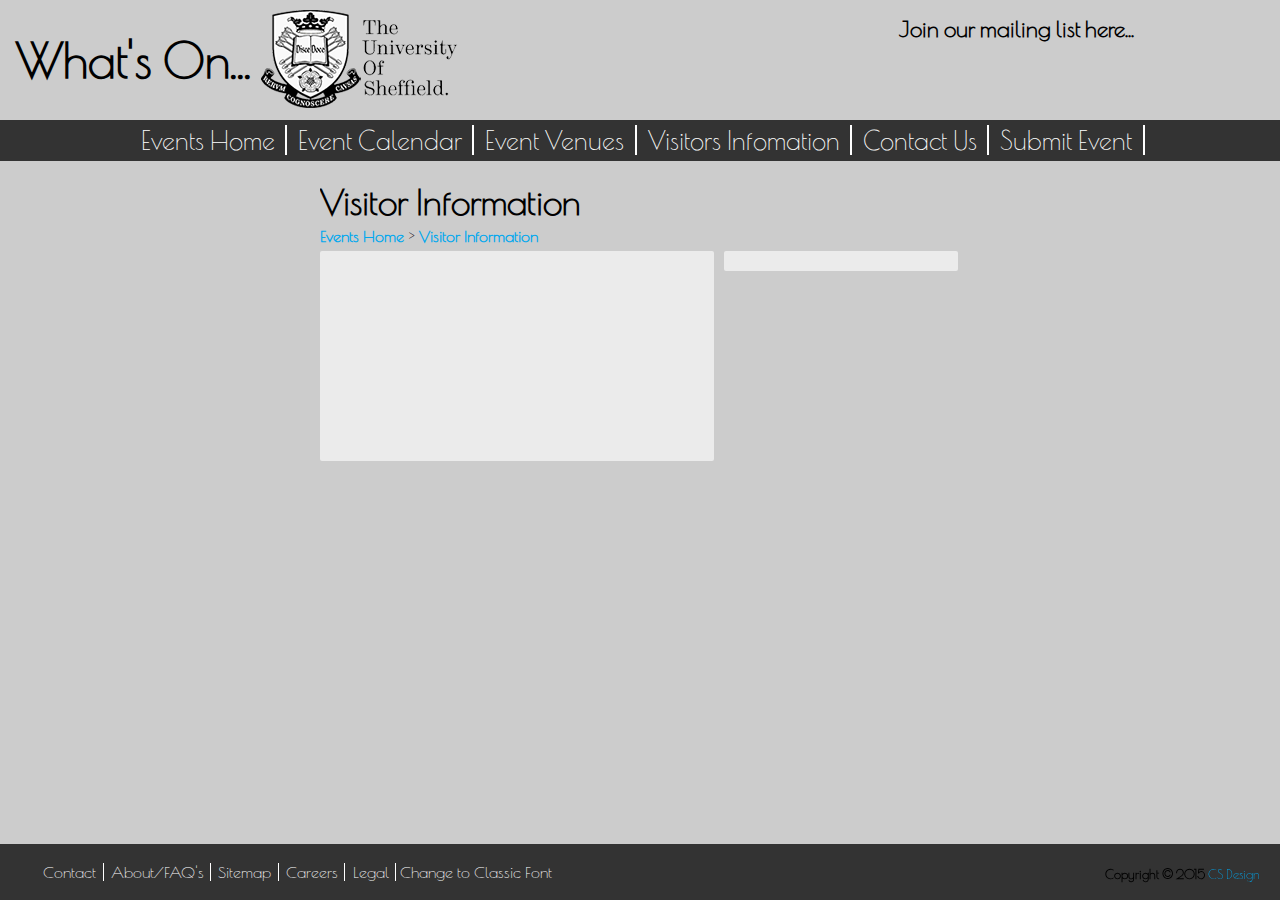
<file: visinfo.html>
<!doctype html>
<html>
<head>
<meta charset="utf-8">
<title>The University of Sheffield - Events Home</title>
<link rel=”shortcut icon” href="favicon.ico" >
<link rel="stylesheet" href="styles/defaultstyle.css" type="text/css" />
<link rel="alternate stylesheet" title="classic" type="text/css" id="classic" href="styles/defaultstyle_classic.css">

<link href='http://fonts.googleapis.com/css?family=Poiret+One' rel='stylesheet' type='text/css'>
<meta name="description" content="University of Sheffield Events">
<meta name="keywords" content="Sheffield, Events, University, What's On">
<meta name="author" content="Chris Shelley"

<!-- Switch javascript -->
<script type="text/javascript" src="jscript/switch_style.js"></script>
<script src="http://jqueryjs.googlecode.com/files/jquery-1.2.6.min.js" type="text/javascript"></script>

<!-- Slider javascript -->
<script src="https://ajax.googleapis.com/ajax/libs/jquery/1.11.3/jquery.min.js"></script>
<script> 
$(document).ready(function(){
    $("#slide").click(function(){
        $("#panel").slideToggle("slow");
    });
});
</script>
<!-- Slider javascript End -->

</head>

<body onload="set_style_from_cookie()">
	<div id="container">
<!-- Header Content -->
            <header class="header">
                <div id="headleft">
                    <div class="headtitle">
                    <h1>What's On...</h1>
                    </div>
                        <a href="http://www.sheffield.ac.uk/">
                        <div class="headlogo">
                        </div>
                        </a>
                 </div>
                 <div id="headright">
                 	<div id="slide">
                    	<a href="#">Join our mailing list here...</a>
                    </div>
					<div id="panel">
                    	<form name="contactform" id="contactform" method="post" action="#"  autocomplete="on">
            <input type="email" class="forminput" id="email" name="email" size="25" placeholder="Enter your email address..." required>
            <input type="submit" class="submitlink" name="submitform" value="Join">
                        </form>
                        <a href="#">Click Here to join our post list.</a>
                    </div>
                 </div>
            </header>
            
        <br style="clear:both" />
<!-- Main Navigation -->
            <nav class="nav">
                <a href="index.html">Events Home</a>
                <a href="calendar.html">Event Calendar</a> 
                <a href="venues.html">Event Venues</a> 
                <a href="visinfo.html">Visitors Infomation</a> 
                <a href="contact.html">Contact Us</a>
                <a href="submit.html">Submit Event</a>
            </nav>
<!-- Main Content -->
          
            <main>
                <div id="wrapper">
                		<div class="eventheader">
                        	<h2>Visitor Information</h2>
                            <div class="eventcrumb">
                            	<ul id="crumblist">
                                    <li id="active"><a href="Calendar.html" id="current">Events Home</a></li>
                                    <li><a href="#">Visitor Information</a></li>
                                </ul>
                            </div>
                        </div>
                        
                        <div id="eventwrapper">
                            <div class="eventblock">
                            	
                            </div>
                     		<div class="eventspacer">
                            </div>
                          <div class="eventdetailcont">
                              <div class="eventdetail">
                              		
                              </div>
                          </div>       
                </div>
                
            </main>
            
        <br style="clear:both" /> 
<!-- Footer Content -->  
            <footer>
            	<div id="footerwrap">
                    <div class="foottop">
                            <ul>
                                <li><a href="#">Contact</a></li>
                                <li><a href="#">About/FAQ's</a></li>
                                <li><a href="#">Sitemap</a></li>
                                <li><a href="#">Careers</a></li>
                                <li><a href="#">Legal</a></li>
                                <div id="shown_first" style="display:inline">
                                      <a href="#" style="cursor:pointer" onclick="switch_style('classic'); toggle_text('shown_first', 'hidden_first');return false" name="theme" value="Classic Theme" id="classic">
                                    Change to Classic Font
                                      </a>
                                </div>
                                <div id="hidden_first" style="display:none">
                                <a href="#" style="cursor:pointer" onclick="switch_style('white'); toggle_text('shown_first', 'hidden_first');return false" name="theme" value="Classic Theme" id="classic">
                                     Change to Modern Font
                                      </a>
                                </div>
                            </ul>
                            <div class="footright">
                       <p>Copyright &copy; 2015 <a href="http://csdesign.co.nf/">CS Design</a></p>
                    </div>    
                    </div>
                    <script type="text/javascript">
                        function toggle_text(shown, hidden) {
                               var e = document.getElementById(shown);
                               var f = document.getElementById(hidden);
                            if(e.style.display == 'inline') {
                                          e.style.display = 'none';
                                          f.style.display = 'inline';
                              }
                              else {
                                          e.style.display = 'inline';
                                          f.style.display = 'none';
                              }
                        }
                    </script>   
                 </div>
            </footer>
     </div>
</body>
</html>
</file>
<file: styles/defaultstyle.css>
@charset "utf-8";
/* CSS Document */

/******* /General *******/
body{
	margin:0;
	padding:0;
	height:100%;
	background:#CCC;
	font-size:100%;
	color:#000;
	font-family: 'Poiret One', cursive;
}

#container {
   min-height:100%;
   position:relative;
}

h1{ 
	font-size:3em;
	font-weight:1000;
}

h2{ 
	font-family: 'Poiret One', cursive;
	font-size:2.2em;
	font-weight:800;
    margin-top: 0px;
    margin-bottom: 5px;

}

h3{ 
	font-family: 'Poiret One', cursive;
	font-size:1.4em;
	font-weight:800;
	color:#FFF;
}

p{
	font-family: 'Poiret One', cursive;
	font-weight:800;
}

a{
	color:#FFF;
	text-decoration:none;
	font-weight:500;
}

a:hover{
	text-decoration:underline;
}


/******* /Main *******/
main{
	position:absolute;
	width:100%;
}

.mainpadding{
	width:100%;
	height:10em;
}

#wrapper{
	width:50%;
	margin:auto;
	margin-top:10px;
	height:auto;
	position:relative;
}
.topcontainer{
	min-width:200px;
	width:100%;
	height:auto;
	margin-top:10px;
}

.catcontainer{
	width:auto;
	margin:auto;
	position:relative;
	top:30px;
}

.cat{
	min-width:200px;
	width:100%;
	min-height:300px;
	height:auto;
	margin:auto;
	margin:20px 0 20px 0;
	position:relative;
	top:0;
}

.catimg{
	width:100%;
	height:auto;
}

.catimg img{
	width:100%;
}
		
.cat p{
	color:#FFF;
}

.catdecleft1{
	min-width:120px;
	width:40%;
	min-height:100%;
	height:auto;
	position:absolute;
	top:0;
	left:0;
	padding:5px;
	background:rgba(0, 0, 0, 0.8);
	overflow:hidden;
	border-left:5px solid #90C;
}

.catdecright2{
	min-width:120px;
	width:40%;
	min-height:100%;
	height:auto;
	position:absolute;
	top:0;
	right:0;
	padding:5px;
	background:rgba(0, 0, 0, 0.8);
	overflow:hidden;
	border-right:5px solid #0F0;
}

.catdecleft3{
	min-width:120px;
	width:40%;
	min-height:100%;
	height:auto;
	position:absolute;
	top:0;
	left:0;
	padding:5px;
	background:rgba(0, 0, 0, 0.8);
	overflow:hidden;
	border-left:5px solid #FF0;
}

.catdecright4{
	min-width:120px;
	width:40%;
	min-height:100%;
	height:auto;
	position:absolute;
	top:0;
	right:0;
	padding:5px;
	background:rgba(0, 0, 0, 0.8);
	overflow:hidden;
	border-right:5px solid #0F0;
}
.catdecleft1:hover{
	border-left:10px solid #90C;
	background:rgba(0, 0, 0, 0.9);
}

.catdecright2:hover{
	border-right:10px solid #0F0;
	background:rgba(0, 0, 0, 0.9);
}

.catdecleft3:hover{
	border-left:10px solid #FF0;
	background: rgba(0, 0, 0, 0.9);
}

.catdecright4:hover{
	border-right:10px solid #F00;
	background:rgba(0, 0, 0, 0.9);
}

.catlink{
	position:absolute;
	bottom:20px;
	right:30px;
	padding:5px;
}

.catlink a{
	color:#00a8ef;
	font-weight:800
}

.eventheader{
	min-width:70%;
	width:auto;
	height:auto;
	overflow:hidden;
	position:absolute;
	top:10px;
	left:0;
}

#eventwrapper{
	width:100%;
	height:auto;
	position:absolute;
	top:80px;
	margin-bottom:160px;
}

.eventblock{
	min-width:100px;
	width:60%;
	min-height:200px;
	height:auto;
	background-color:#FFF;
	background: rgba(255, 255, 255, 0.6);
	float:left;
	padding:5px;
	border-radius:2px;
}

.eventblock h3{
	color:#000;
}

.eventdetailcont{
	min-width:100px;
	width:35%;
	height:auto;
	background-color:#FFF;
	background: rgba(255, 255, 255, 0.6);
	float:left;
	padding:5px;
	border-radius:2px;
}

.eventspacer{
	float:left;
	width:10px;
	height:1px;
}

.eventimg{
	width:100%;
	height:auto;
}

.eventimg img{
	width:100%;
}

.eventdetail{
	width:100%;
	max-width:95%;
	padding:5px;
	height:auto;
}

.eventdetail ul{
	list-style:none;
	padding:0.1em 0.2em 0 0.2em;
}

.eventdetail li{
	padding:10px 0 10px 0;
	font-size:1.1em;
	font-weight:600;
}

.eventdetail a{
	padding:10px 0 10px 0;
	font-size:1.1em;
	font-weight:600;
	color:#000;
	word-wrap: break-word;
}

.eventcrumb{
	height:auto;
	width:auto;	
}

#crumblist{
	list-style: none;
	padding: 0;
	margin: 0;
}

#crumblist a{
	color:#00a8ef;
	font-weight:800;
}

#crumblist li{
	display: inline;
	padding: 0;
	margin: 0;
}

#crumblist li:before{ 
	content: "> "; 
}

#crumblist li:first-child:before{
	content: ""; 
}

/*IE workaround*/
/*All IE browsers*/
* html #crumblist li
{
background-image: url("images/gt.gif");
background-repeat: no-repeat;
background-position: 0 50%;
padding: 0 0.5em 0 1em;
margin: 0 1em 0 -1em;
}

/*Win IE browsers - hide from Mac IE\*/
* html #crumblist { height: 1%; }

* html #crumblist li
{
display: block;
float: left;
}


/******* /Header *******/
.header{
	height:5em;
	width:100%;
}

#headleft{
	float: left;
  	width: auto;
	margin:0 10px 0 10px;
	padding:0 0.2em 0 0.4em;
}

#headright{
	margin:10px;
	padding:0 0.2em 0 0.4em;
	text-align: center;
	float: right;
	min-width:500px;
	width:auto;
}

.headtitle{
	float:left;
}

.headlogo{
	background-image:url(../images/tuos_logo.png);
	background-repeat:no-repeat;
	background-size:200px 98px;
	background-position:right center;
	width:200px;
	height:98px;
	float:left;
	margin:10px;
}

.headlogo:hover{
	background-image:url(../images/tuos_logo_hover.png);
	background-repeat:no-repeat;
	background-size:200px 98px;
	background-position:right center;
	width:200px;
	height:98px;
	float:left;
	margin:10px;
}

/******* /Nav *******/
.nav{
	padding:.2em 0;
	margin:0;
	list-style-type: none;
	background-color:#333;
	color:#FFF;
	width:100%;
	text-align:center;
	font-size:1.6em;
	font-family: 'Poiret One', cursive;
}

.nav a{
	border-right: 2px solid #fff;
	padding:0 0.4em 0 0.2em;
}

.nav a:hover{
	text-decoration: none;
	color:#CCC;
}

/******* /Content *******/
/** /Mailslider **/
#panel, #slide{
    padding: 5px;
    text-align: center;
}

.panel, #slide a{
	font-size:1.4em;
	font-weight:800;
	font-family: 'Poiret One', cursive;
	margin:0;
	color:#000;
}

#panel{
    padding: 10px;
    display: none;
}

#panel a{
	color:#00a8ef;
	font-weight:800;
}

label{
	display:block;
}

.forminput{
	border-radius:5px;
	font-size:1.2em;
}

.submitlink {
	background-color: transparent;
	text-decoration: none;
	border: none;
	cursor: pointer;
	font-family: 'Poiret One', cursive;
	font-size:1.6em;
	font-weight:700;
	margin:auto;
	color:#000;
}

/******* /Slider *******/
.rslides {
  position: relative;
  list-style: none;
  overflow: hidden;
  width: 100%;
  padding: 0;
  margin: 0;
  }

.rslides li {
  -webkit-backface-visibility: hidden;
  position: absolute;
  display: none;
  width: 100%;
  left: 0;
  top: 0;
  }

.rslides li:first-child {
  position: relative;
  display: block;
  float: left;
  }

.rslides img {
  display: block;
  height: auto;
  float: left;
  width: 100%;
  border: 0;
  }
/******* /Contact *******/
.contactdesc{
	margin-left:40px;
}

.required{
	font-family: 'Poiret One', cursive;
	font-size:1.6em;
	font-weight:800;
	color:#000;
}

textarea{
	min-width:200px;
	width:90%;
	min-height:200px; 
	resize:vertical; 
	wrap:virtual;
}

label{
	display:block;
}

.formfield{
	border-radius:5px;
	font-size:0.8em;
	min-width:200px;
	width:90%;
}

.submitbutton {
	background-color: transparent;
	text-decoration: none;
	border: none;
	cursor: pointer;
	font-family: 'Poiret One', cursive;
	font-size:1.6em;
	font-weight:800;
	margin:auto;
	color:#000;
}

.sendform{
	font-family: 'Poiret One', cursive;
	font-size:1.6em;
	font-weight:800;
	margin:auto;
}

/******* /Footer *******/

footer{
	position:fixed;
	bottom:0;
	width:100%;
}

#footerwrap{
	width:100%;
	background-color:#333;
	height:auto;
}

.foottop{
	width:auto;
	margin:auto;
	padding:.2em 0;
	margin:0;
}

.foottop li{
	list-style:none;
	display:inline;
	padding:0 0.4em 0 0.2em;
	border-right: 1px solid #fff;
}

.footright{
	position:fixed;
	right:20px;
	bottom:5px;
}

.footright p{
	font-size:0.8em;
	font-family: 'Poiret One', cursive;
	color:#000;
}
.footright a{
	color:#00a8ef;
}
</file>
<file: styles/defaultstyle_classic.css>
@charset "utf-8";
/* CSS Document */

/******* /General *******/
body{
	margin:0;
	padding:0;
	height:100%;
	background:#CCC;
	font-size:100%;
	color:#000;
	font-family:"MS Serif", "New York", serif;
}

#container {
   min-height:100%;
   position:relative;
}

h1{ 
	font-size:3em;
	font-weight:1000;
}

h2{ 
	font-family:"MS Serif", "New York", serif;
	font-size:2.2em;
	font-weight:800;
    margin-top: 0px;
    margin-bottom: 5px;

}

h3{ 
	font-family:"MS Serif", "New York", serif;
	font-size:1.4em;
	font-weight:800;
	color:#FFF;
}

p{
	font-family:"MS Serif", "New York", serif;
	font-weight:800;
}

a{
	color:#FFF;
	text-decoration:none;
	font-weight:500;
}

a:hover{
	text-decoration:underline;
}


/******* /Main *******/
main{
	position:absolute;
	width:100%;
}

#wrapper{
	width:50%;
	margin:auto;
	margin-top:10px;
	height:auto;
	position:relative;
}
.topcontainer{
	min-width:200px;
	width:100%;
	height:auto;
	margin-top:10px;
}

.catcontainer{
	width:auto;
	margin:auto;
	position:relative;
	top:30px;
}

.cat{
	min-width:200px;
	width:100%;
	min-height:300px;
	height:auto;
	margin:auto;
	margin:20px 0 20px 0;
	position:relative;
	top:0;
}

.catimg{
	width:100%;
	height:auto;
}

.catimg img{
	width:100%;
}
		
.cat p{
	color:#FFF;
}

.catdecleft1{
	min-width:120px;
	width:40%;
	min-height:100%;
	height:auto;
	position:absolute;
	top:0;
	left:0;
	padding:5px;
	background:rgba(0, 0, 0, 0.8);
	overflow:hidden;
	border-left:5px solid #90C;
}

.catdecright2{
	min-width:120px;
	width:40%;
	min-height:100%;
	height:auto;
	position:absolute;
	top:0;
	right:0;
	padding:5px;
	background:rgba(0, 0, 0, 0.8);
	overflow:hidden;
	border-right:5px solid #0F0;
}

.catdecleft3{
	min-width:120px;
	width:40%;
	min-height:100%;
	height:auto;
	position:absolute;
	top:0;
	left:0;
	padding:5px;
	background:rgba(0, 0, 0, 0.8);
	overflow:hidden;
	border-left:5px solid #FF0;
}

.catdecright4{
	min-width:120px;
	width:40%;
	min-height:100%;
	height:auto;
	position:absolute;
	top:0;
	right:0;
	padding:5px;
	background:rgba(0, 0, 0, 0.8);
	overflow:hidden;
	border-right:5px solid #0F0;
}
.catdecleft1:hover{
	border-left:10px solid #90C;
	background:rgba(0, 0, 0, 0.9);
}

.catdecright2:hover{
	border-right:10px solid #0F0;
	background:rgba(0, 0, 0, 0.9);
}

.catdecleft3:hover{
	border-left:10px solid #FF0;
	background: rgba(0, 0, 0, 0.9);
}

.catdecright4:hover{
	border-right:10px solid #F00;
	background:rgba(0, 0, 0, 0.9);
}

.catlink{
	position:absolute;
	bottom:20px;
	right:30px;
	padding:5px;
}

.catlink a{
	color:#00a8ef;
	font-weight:800
}

.eventheader{
	min-width:70%;
	width:auto;
	height:auto;
	overflow:hidden;
	position:absolute;
	top:10px;
	left:0;
}

#eventwrapper{
	width:100%;
	height:auto;
	position:absolute;
	top:80px;
	margin-bottom:160px;
}

.eventblock{
	min-width:100px;
	width:60%;
	min-height:200px;
	height:auto;
	background-color:#FFF;
	background: rgba(255, 255, 255, 0.6);
	float:left;
	padding:5px;
	border-radius:2px;
}

.eventblock h3{
	color:#000;
}

.eventdetailcont{
	min-width:100px;
	width:35%;
	height:auto;
	background-color:#FFF;
	background: rgba(255, 255, 255, 0.6);
	float:left;
	padding:5px;
	border-radius:2px;
}

.eventspacer{
	float:left;
	width:10px;
	height:1px;
}

.eventimg{
	width:100%;
	height:auto;
}

.eventimg img{
	width:100%;
}

.eventdetail{
	width:100%;
	max-width:95%;
	padding:5px;
	height:auto;
}

.eventdetail ul{
	list-style:none;
	padding:0.1em 0.2em 0 0.2em;
}

.eventdetail li{
	padding:10px 0 10px 0;
	font-size:1.1em;
	font-weight:600;
}

.eventdetail a{
	padding:10px 0 10px 0;
	font-size:1.1em;
	font-weight:600;
	color:#000;
	word-wrap: break-word;
}

.eventcrumb{
	height:auto;
	width:auto;	
}

#crumblist{
	list-style: none;
	padding: 0;
	margin: 0;
}

#crumblist a{
	color:#00a8ef;
	font-weight:800;
}

#crumblist li{
	display: inline;
	padding: 0;
	margin: 0;
}

#crumblist li:before{ 
	content: "> "; 
}

#crumblist li:first-child:before{
	content: ""; 
}

/*IE workaround*/
/*All IE browsers*/
* html #crumblist li
{
background-image: url("images/gt.gif");
background-repeat: no-repeat;
background-position: 0 50%;
padding: 0 0.5em 0 1em;
margin: 0 1em 0 -1em;
}

/*Win IE browsers - hide from Mac IE\*/
* html #crumblist { height: 1%; }

* html #crumblist li
{
display: block;
float: left;
}


/******* /Header *******/
.header{
	height:5em;
	width:100%;
}

#headleft{
	float: left;
  	width: auto;
	margin:0 10px 0 10px;
	padding:0 0.2em 0 0.4em;
}

#headright{
	margin:10px;
	padding:0 0.2em 0 0.4em;
	text-align: center;
	float: right;
	min-width:500px;
	width:auto;
}

.headtitle{
	float:left;
}

.headlogo{
	background-image:url(../images/tuos_logo.png);
	background-repeat:no-repeat;
	background-size:200px 98px;
	background-position:right center;
	width:200px;
	height:98px;
	float:left;
	margin:10px;
}

.headlogo:hover{
	background-image:url(../images/tuos_logo_hover.png);
	background-repeat:no-repeat;
	background-size:200px 98px;
	background-position:right center;
	width:200px;
	height:98px;
	float:left;
	margin:10px;
}

/******* /Nav *******/
.nav{
	padding:.2em 0;
	margin:0;
	list-style-type: none;
	background-color:#333;
	color:#FFF;
	width:100%;
	text-align:center;
	font-size:1.6em;
	font-family:"MS Serif", "New York", serif;
}

.nav a{
	border-right: 2px solid #fff;
	padding:0 0.4em 0 0.2em;
}

.nav a:hover{
	text-decoration: none;
	color:#CCC;
}

/******* /Content *******/
/** /Mailslider **/
#panel, #slide{
    padding: 5px;
    text-align: center;
}

.panel, #slide a{
	font-size:1.4em;
	font-weight:800;
	font-family:"MS Serif", "New York", serif;
	margin:0;
	color:#000;
}

#panel{
    padding: 10px;
    display: none;
}

#panel a{
	color:#00a8ef;
	font-weight:800;
}

label{
	display:block;
}

.forminput{
	border-radius:5px;
	font-size:1.2em;
}

.submitlink {
	background-color: transparent;
	text-decoration: none;
	border: none;
	cursor: pointer;
	font-family:"MS Serif", "New York", serif;
	font-size:1.6em;
	font-weight:700;
	margin:auto;
	color:#000;
}

/******* /Slider *******/
.rslides {
  position: relative;
  list-style: none;
  overflow: hidden;
  width: 100%;
  padding: 0;
  margin: 0;
  }

.rslides li {
  -webkit-backface-visibility: hidden;
  position: absolute;
  display: none;
  width: 100%;
  left: 0;
  top: 0;
  }

.rslides li:first-child {
  position: relative;
  display: block;
  float: left;
  }

.rslides img {
  display: block;
  height: auto;
  float: left;
  width: 100%;
  border: 0;
  }
/******* /Contact *******/
.contactdesc{
	margin-left:40px;
}

.required{
	font-family:"MS Serif", "New York", serif;
	font-size:1.6em;
	font-weight:800;
	color:#000;
}

textarea{
	min-width:200px;
	width:90%;
	min-height:200px; 
	resize:vertical; 
	wrap:virtual;
}

label{
	display:block;
}

.formfield{
	border-radius:5px;
	font-size:0.8em;
	min-width:200px;
	width:90%;
}

.submitbutton {
	background-color: transparent;
	text-decoration: none;
	border: none;
	cursor: pointer;
	font-family:"MS Serif", "New York", serif;
	font-size:1.6em;
	font-weight:800;
	margin:auto;
	color:#000;
}

.sendform{
	font-family:"MS Serif", "New York", serif;
	font-size:1.6em;
	font-weight:800;
	margin:auto;
}

/******* /Footer *******/

footer{
	position:fixed;
	bottom:0;
	width:100%;
}

#footerwrap{
	width:100%;
	background-color:#333;
	height:auto;
}

.foottop{
	width:auto;
	margin:auto;
	padding:.2em 0;
	margin:0;
}

.foottop li{
	list-style:none;
	display:inline;
	padding:0 0.4em 0 0.2em;
	border-right: 1px solid #fff;
}

.footright{
	position:fixed;
	right:20px;
	bottom:5px;
}

.footright p{
	font-size:0.8em;
	font-family:"MS Serif", "New York", serif;
	color:#000;
}
.footright a{
	color:#00a8ef;
}
</file>
